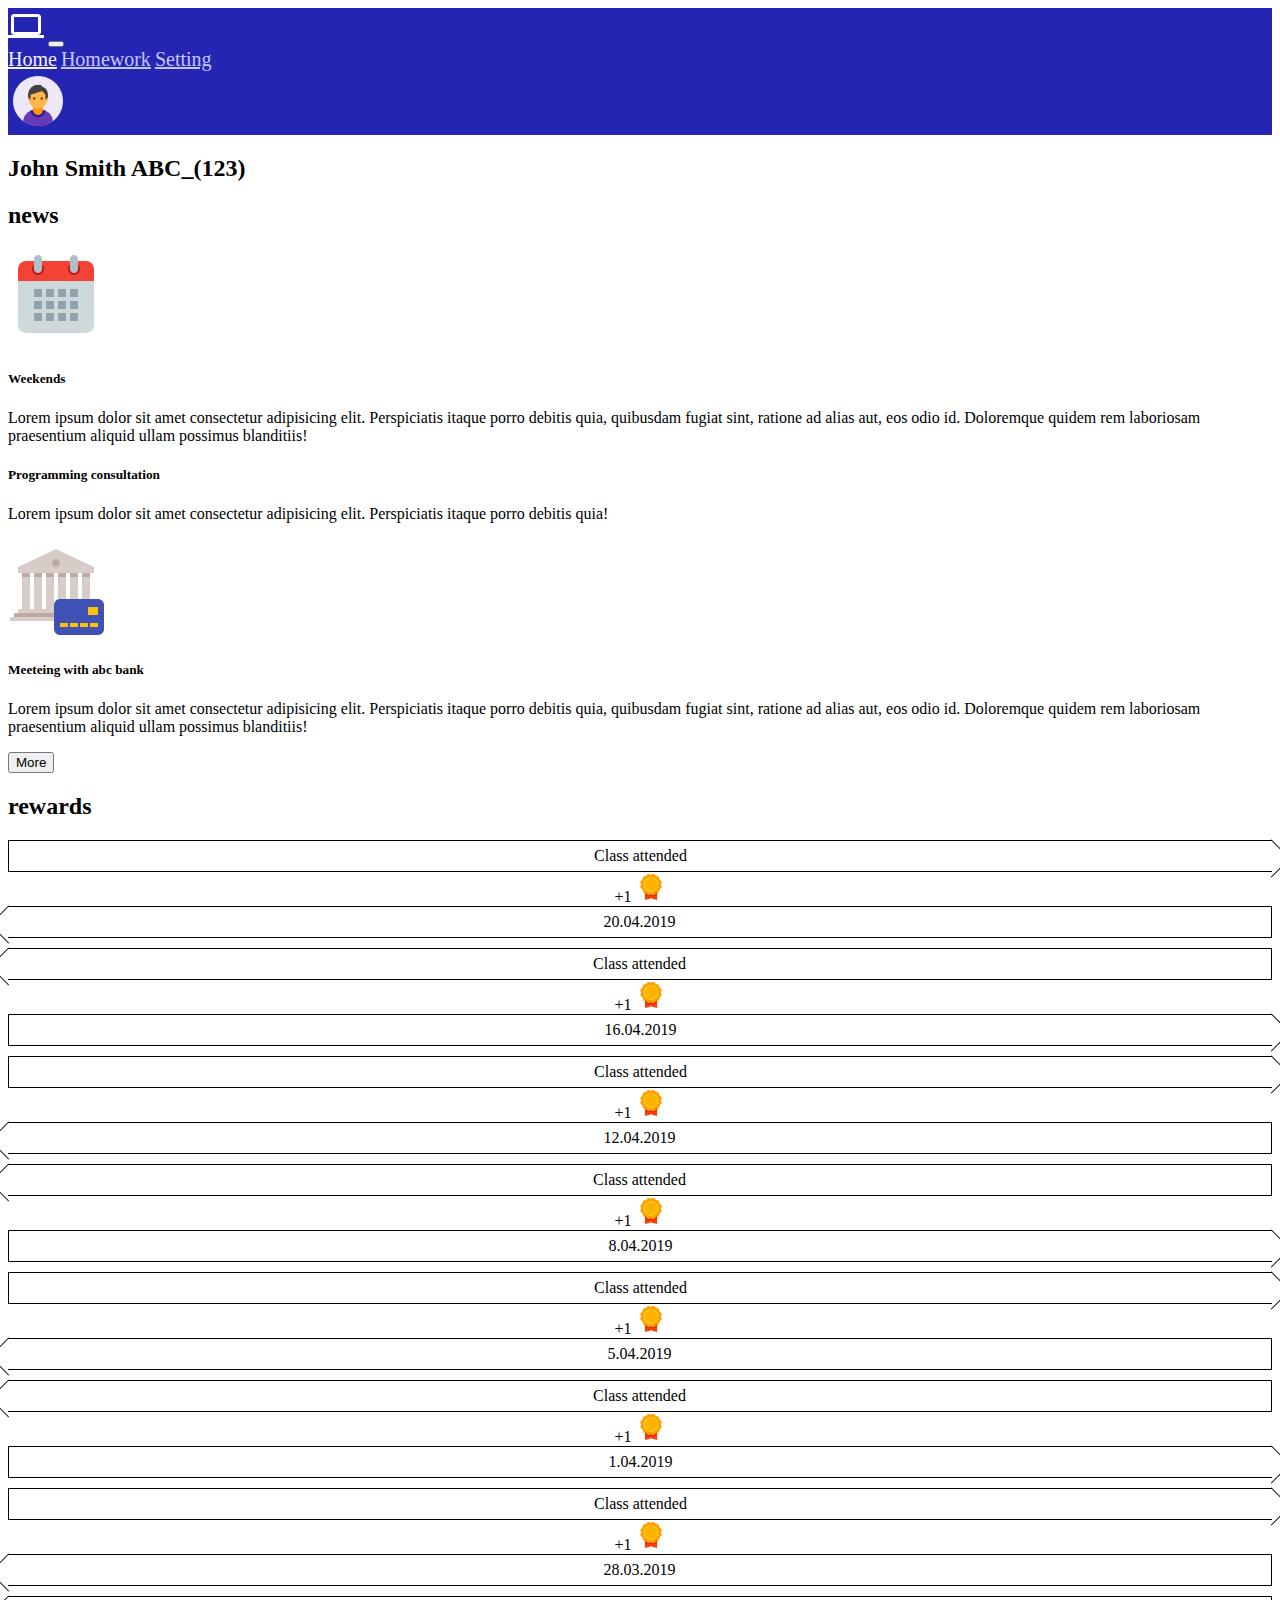
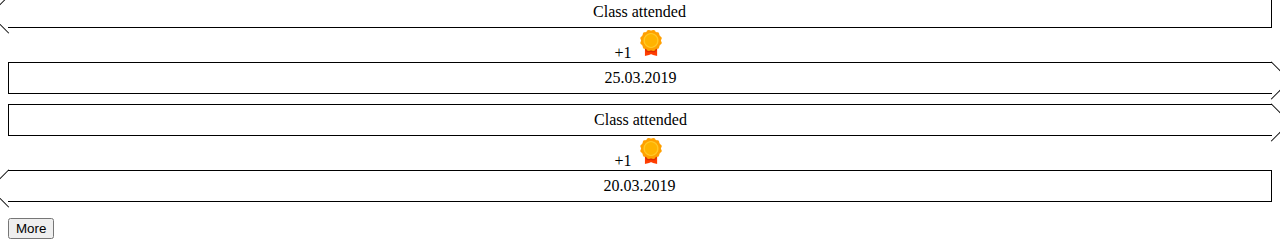
<file: index.html>
<!DOCTYPE html>
<html lang="en">
<head>
    <meta charset="UTF-8">
    <meta http-equiv="X-UA-Compatible" content="IE=edge">
    <meta name="viewport" content="width=device-width, initial-scale=1.0">
    <link href="https://cdn.jsdelivr.net/npm/bootstrap@5.2.2/dist/css/bootstrap.min.css" rel="stylesheet" integrity="sha384-Zenh87qX5JnK2Jl0vWa8Ck2rdkQ2Bzep5IDxbcnCeuOxjzrPF/et3URy9Bv1WTRi" crossorigin="anonymous">
    <script src="https://cdn.jsdelivr.net/npm/bootstrap@5.2.2/dist/js/bootstrap.bundle.min.js" integrity="sha384-OERcA2EqjJCMA+/3y+gxIOqMEjwtxJY7qPCqsdltbNJuaOe923+mo//f6V8Qbsw3" crossorigin="anonymous"></script>
    <link rel="stylesheet" href="./styles/style.css">
    <title>Document</title>
</head>
<body>
    <nav class="navbar navbar-dark navbar-expand-md header">
        <div class="container-md container-fluid">
          <a class="navbar-brand" href="index.html"><img src="icons/computer.svg" alt="computer"></a>
          <button class="navbar-toggler" type="button" data-bs-toggle="collapse" data-bs-target="#navbarNavAltMarkup" aria-controls="navbarNavAltMarkup" aria-expanded="false" aria-label="Toggle navigation">
            <span class="navbar-toggler-icon"></span>
          </button>
          <div class="collapse navbar-collapse" id="navbarNavAltMarkup">
            <div class="navbar-nav">
              <a class="nav-link active" aria-current="page" href="index.html">Home</a>
              <a class="nav-link" href="homework.html">Homework</a>
              <a class="nav-link" href="setting.html">Setting</a>
            </div>
          </div>
          <div class="user-icon col col-1 d-none d-md-block"><img src="icons/user-icon.png" width="60px" height="60px" alt="#"></div>
        </div>
      </nav>

    <div class="container-fluid">
        <div class="row mt-2 mt-md-5">
            <div class="col text-center">
                <h2>John Smith ABC_(123)</h2>
            </div>
        </div>
    </div>
    <div class="container-fluid mt-2 mt-md-5">
        <div class="row row-cols-md-2 justify-content-around">
            <div class="container-fluid news row">
                <div class="col">
                    <div class="row">
                        <div class="col text-center text-uppercase">
                            <h2>news</h2>
                        </div>
                    </div>
                    <div class="row">
                        <div class="media d-flex border border-1 border-dark mt-3 p-2">
                            <img src="icons/icons8-calendar-96.png" class=" d-none d-sm-block align-self-center mr-3" alt="calendar">
                            <div class="media-body mx-2">
                                <h5 class="mt-0 text-uppercase">Weekends</h5>
                                <p>Lorem ipsum dolor sit amet consectetur adipisicing elit. Perspiciatis itaque porro debitis quia, quibusdam fugiat sint, ratione ad alias aut, eos odio id. Doloremque quidem rem laboriosam praesentium aliquid ullam possimus blanditiis!</p>
                            </div>
                        </div>
                        <div class="media d-flex border border-1 border-dark border-top-0 p-2">
                            <div class="media-body">
                                <h5 class="mt-0 text-uppercase">Programming consultation</h5>
                                <p>Lorem ipsum dolor sit amet consectetur adipisicing elit. Perspiciatis itaque porro debitis quia!</p>
                            </div>
                        </div>
                        <div class="media d-flex border border-1 border-top-0 border-dark p-2">
                            <img src="icons/bank.png" class="d-none d-sm-block align-self-center mr-5" alt="bank">
                            <div class="media-body mx-2">
                                <h5 class="mt-0 text-uppercase">Meeteing with abc bank</h5>
                                <p>Lorem ipsum dolor sit amet consectetur adipisicing elit. Perspiciatis itaque porro debitis quia, quibusdam fugiat sint, ratione ad alias aut, eos odio id. Doloremque quidem rem laboriosam praesentium aliquid ullam possimus blanditiis!</p>
                            </div>
                        </div>
                        <button type="button" class="btn btn-secondary mt-3">More</button>
                    </div>
                </div>
                
            </div>
            <div class="rewards row">
                <div class="col mt-5 mt-md-0">
                    <div class="row text-center text-capitalize">
                        <h2>rewards</h2>
                    </div>
                    <ul class="reward-list mt-3">
                        <li class="reward-item d-flex flex-nowrap">
                            <div class="item-inner"><div class="reward-name text-nowrap">Class attended</div></div>
                            <div class="item-inner"><div class="medal text-nowrap">
                                <span class="fw-bold fs-4">+1</span>
                                <img src="icons/prize.png" width="30px" height="auto" alt="prize">
                            </div></div>
                            <div class="item-inner"><div class="reward-date text-nowrap">20.04.2019</div></div>
                        </li>                        
                        <li class="reward-item d-flex flex-nowrap">
                            <div class="item-inner"><div class="reward-name text-nowrap">Class attended</div></div>
                            <div class="item-inner"><div class="medal text-nowrap">
                                <span class="fw-bold fs-4">+1</span>
                                <img src="icons/prize.png" width="30px" height="auto" alt="prize">
                            </div></div>
                            <div class="item-inner"><div class="reward-date text-nowrap">16.04.2019</div></div>
                        </li>
                        <li class="reward-item d-flex flex-nowrap">
                            <div class="item-inner"><div class="reward-name text-nowrap">Class attended</div></div>
                            <div class="item-inner"><div class="medal text-nowrap">
                                <span class="fw-bold fs-4">+1</span>
                                <img src="icons/prize.png" width="30px" height="auto" alt="prize">
                            </div></div>
                            <div class="item-inner"><div class="reward-date text-nowrap">12.04.2019</div></div>
                        </li>
                        <li class="reward-item d-flex flex-nowrap">
                            <div class="item-inner"><div class="reward-name text-nowrap">Class attended</div></div>
                            <div class="item-inner"><div class="medal text-nowrap">
                                <span class="fw-bold fs-4">+1</span>
                                <img src="icons/prize.png" width="30px" height="auto" alt="prize">
                            </div></div>
                            <div class="item-inner"><div class="reward-date text-nowrap">8.04.2019</div></div>
                        </li>
                        <li class="reward-item d-flex flex-nowrap">
                            <div class="item-inner"><div class="reward-name text-nowrap">Class attended</div></div>
                            <div class="item-inner"><div class="medal text-nowrap">
                                <span class="fw-bold fs-4">+1</span>
                                <img src="icons/prize.png" width="30px" height="auto" alt="prize">
                            </div></div>
                            <div class="item-inner"><div class="reward-date text-nowrap">5.04.2019</div></div>
                        </li>
                        <li class="reward-item d-flex flex-nowrap">
                            <div class="item-inner"><div class="reward-name text-nowrap">Class attended</div></div>
                            <div class="item-inner"><div class="medal text-nowrap">
                                <span class="fw-bold fs-4">+1</span>
                                <img src="icons/prize.png" width="30px" height="auto" alt="prize">
                            </div></div>
                            <div class="item-inner"><div class="reward-date text-nowrap">1.04.2019</div></div>
                        </li>
                        <li class="reward-item d-flex flex-nowrap">
                            <div class="item-inner"><div class="reward-name text-nowrap">Class attended</div></div>
                            <div class="item-inner"><div class="medal text-nowrap">
                                <span class="fw-bold fs-4">+1</span>
                                <img src="icons/prize.png" width="30px" height="auto" alt="prize">
                            </div></div>
                            <div class="item-inner"><div class="reward-date text-nowrap">28.03.2019</div></div>
                        </li>
                        <li class="reward-item d-flex flex-nowrap">
                            <div class="item-inner"><div class="reward-name text-nowrap">Class attended</div></div>
                            <div class="item-inner"><div class="medal text-nowrap">
                                <span class="fw-bold fs-4">+1</span>
                                <img src="icons/prize.png" width="30px" height="auto" alt="prize">
                            </div></div>
                            <div class="item-inner"><div class="reward-date text-nowrap">25.03.2019</div></div>
                        </li>
                        <li class="reward-item d-flex flex-nowrap">
                            <div class="item-inner"><div class="reward-name text-nowrap">Class attended</div></div>
                            <div class="item-inner"><div class="medal text-nowrap">
                                <span class="fw-bold fs-4">+1</span>
                                <img src="icons/prize.png" width="30px" height="auto" alt="prize">
                            </div></div>
                            <div class="item-inner"><div class="reward-date text-nowrap">20.03.2019</div></div>
                        </li>
                    </ul>    
                </div>
                <button type="button" class="btn btn-light mt-2">More</button>
            </div>
        </div>
    </div>

    <script src="https://cdn.jsdelivr.net/npm/bootstrap@5.2.2/dist/js/bootstrap.bundle.min.js" integrity="sha384-OERcA2EqjJCMA+/3y+gxIOqMEjwtxJY7qPCqsdltbNJuaOe923+mo//f6V8Qbsw3" crossorigin="anonymous"></script>
    <script src="https://cdn.jsdelivr.net/npm/@popperjs/core@2.11.6/dist/umd/popper.min.js" integrity="sha384-oBqDVmMz9ATKxIep9tiCxS/Z9fNfEXiDAYTujMAeBAsjFuCZSmKbSSUnQlmh/jp3" crossorigin="anonymous"></script>
    <script src="https://cdn.jsdelivr.net/npm/bootstrap@5.2.2/dist/js/bootstrap.min.js" integrity="sha384-IDwe1+LCz02ROU9k972gdyvl+AESN10+x7tBKgc9I5HFtuNz0wWnPclzo6p9vxnk" crossorigin="anonymous"></script>
</body>
</html>
</file>
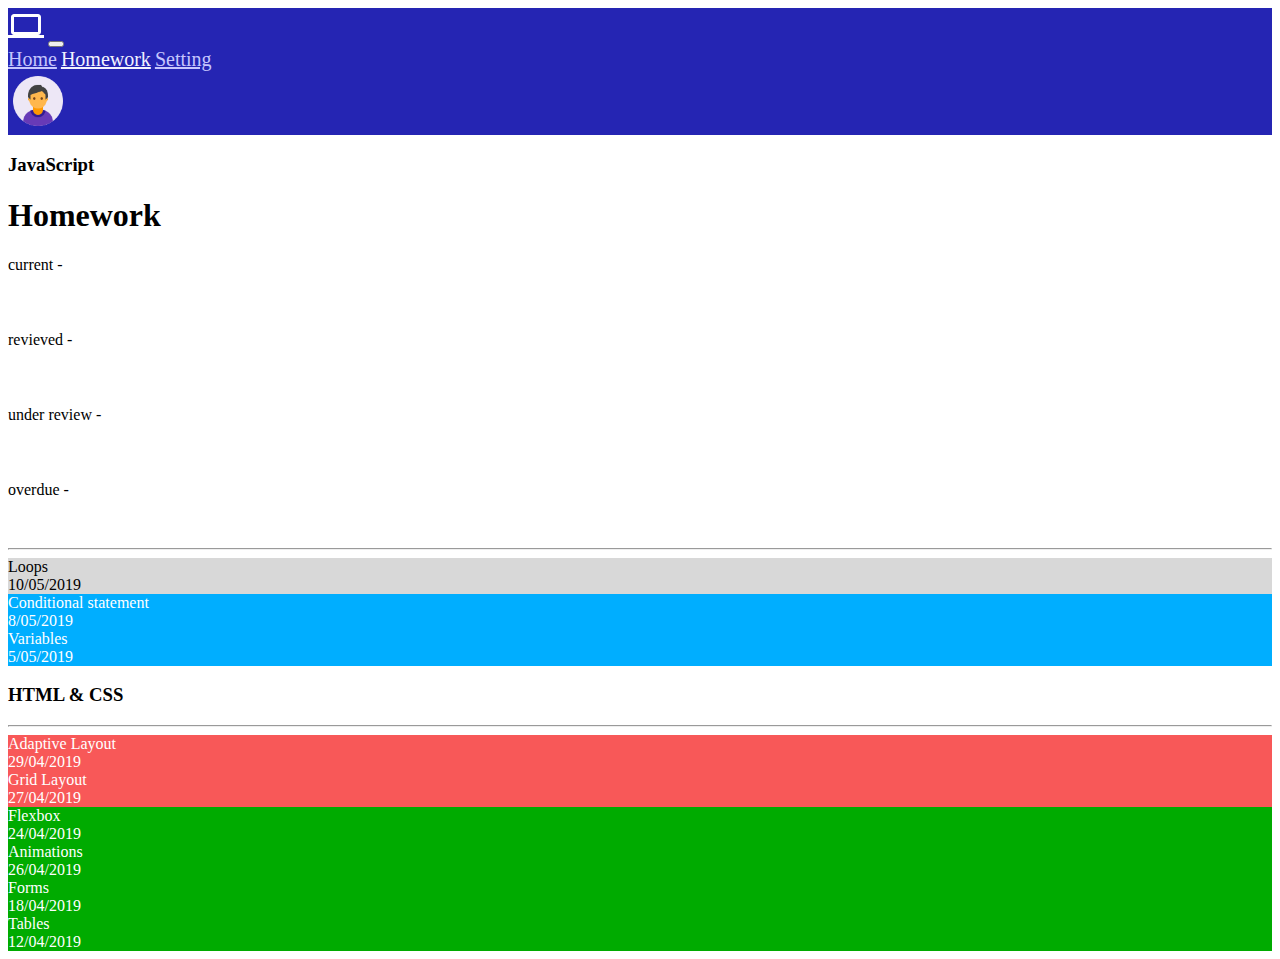
<file: homework.html>
<!DOCTYPE html>
<html lang="en">
<head>
    <meta charset="UTF-8">
    <meta http-equiv="X-UA-Compatible" content="IE=edge">
    <meta name="viewport" content="width=device-width, initial-scale=1.0">
    <link href="https://cdn.jsdelivr.net/npm/bootstrap@5.2.2/dist/css/bootstrap.min.css" rel="stylesheet" integrity="sha384-Zenh87qX5JnK2Jl0vWa8Ck2rdkQ2Bzep5IDxbcnCeuOxjzrPF/et3URy9Bv1WTRi" crossorigin="anonymous">
    <script src="https://cdn.jsdelivr.net/npm/bootstrap@5.2.2/dist/js/bootstrap.bundle.min.js" integrity="sha384-OERcA2EqjJCMA+/3y+gxIOqMEjwtxJY7qPCqsdltbNJuaOe923+mo//f6V8Qbsw3" crossorigin="anonymous"></script>
    <link rel="stylesheet" href="styles/style.css">
    <title>bootstrap</title>
</head>
<body>
    
    <nav class="navbar navbar-dark navbar-expand-md header">
        <div class="container-md container-fluid">
          <a class="navbar-brand" href="index.html"><img src="icons/computer.svg" alt="computer"></a>
          <button class="navbar-toggler" type="button" data-bs-toggle="collapse" data-bs-target="#navbarNavAltMarkup" aria-controls="navbarNavAltMarkup" aria-expanded="false" aria-label="Toggle navigation">
            <span class="navbar-toggler-icon"></span>
          </button>
          <div class="collapse navbar-collapse" id="navbarNavAltMarkup">
            <div class="navbar-nav">
              <a class="nav-link" aria-current="page" href="index.html">Home</a>
              <a class="nav-link active" href="homework.html">Homework</a>
              <a class="nav-link" href="setting.html">Setting</a>
            </div>
          </div>
          <div class="user-icon col col-1 d-none d-md-block"><img src="icons/user-icon.png" width="60px" height="60px" alt="#"></div>
        </div>
      </nav>

    <div class="main">
        <div class="container">
            <div class="row d-flex justify-content-between pt-4">
                <div class="subtitle col-12 col-sm-4 order-1 order-sm-0 align-self-end">
                    <h3>JavaScript</h3>
                </div>
                <div class="page-title col-12 col-sm-4 order-sm-0 text-center mb-3 mb-sm-1 align-items-end">
                    <h1>Homework</h1>
                </div>
                <div class="legend col-12 col-sm-4 d-none d-sm-flex flex-column align-items-end">
                    <div class="current d-flex">
                        <p>current - </p>
                        <div class="round bg-secondary ms-1"></div>
                    </div>
                    <div class="revieved d-flex">
                        <p>revieved - </p>
                        <div class="round bg-success ms-1"></div>
                    </div>
                    <div class="under-review d-flex">
                        <p>under review - </p>
                        <div class="round bg-primary ms-1"></div>
                    </div>
                    <div class="overdue d-flex">
                        <p>overdue - </p>
                        <div class="round bg-danger ms-1"></div>
                    </div>
                </div>            
            </div>
            <hr>
        </div>
        
        <div class="task-cards">
            <div class="container">
                <div class="row gx-3 gy-1">
                    <div class="col-12 col-md-6 col-lg-4">
                        <div class="card-current card  p-3">
                            <div class="card-title fs-4 fw-bold mb-2">Loops</div>
                            <div class="card-subtitle text-secondary">10/05/2019</div>
                        </div>
                    </div>
                    <div class="col-12 col-md-6 col-lg-4">
                        <div class="card-under-rev card p-3">
                            <div class="card-title fs-4 fw-bold mb-2">Conditional statement</div>
                            <div class="card-subtitle">8/05/2019</div>
                        </div>
                    </div>
                    <div class="col-12 col-md-6 col-lg-4">
                        <div class="card-under-rev card p-3">
                            <div class="card-title fs-4 fw-bold mb-2">Variables</div>
                            <div class="card-subtitle">5/05/2019</div>
                        </div>
                    </div>
                </div>
                <div class="html mt-5">
                    <h3>HTML & CSS</h3>
                    <hr>
                    <div class="row gx-3 gy-1">
                        <div class="col-12 col-md-6 col-lg-4">
                            <div class="card-overdue card  p-3">
                                <div class="card-title fs-4 fw-bold mb-2">Adaptive Layout</div>
                                <div class="card-subtitle">29/04/2019</div>
                            </div>
                        </div>
                        <div class="col-12 col-md-6 col-lg-4">
                            <div class="card-overdue card p-3">
                                <div class="card-title fs-4 fw-bold mb-2">Grid Layout</div>
                                <div class="card-subtitle">27/04/2019</div>
                            </div>
                        </div>
                        <div class="col-12 col-md-6 col-lg-4">
                            <div class="card-rev card p-3">
                                <div class="card-title fs-4 fw-bold mb-2">Flexbox</div>
                                <div class="card-subtitle">24/04/2019</div>
                            </div>
                        </div>
                        <div class="col-12 col-md-6 col-lg-4">
                            <div class="card-rev card  p-3">
                                <div class="card-title fs-4 fw-bold mb-2">Animations</div>
                                <div class="card-subtitle">26/04/2019</div>
                            </div>
                        </div>
                        <div class="col-12 col-md-6 col-lg-4">
                            <div class="card-rev card p-3">
                                <div class="card-title fs-4 fw-bold mb-2">Forms</div>
                                <div class="card-subtitle">18/04/2019</div>
                            </div>
                        </div>
                        <div class="col-12 col-md-6 col-lg-4">
                            <div class="card-rev card p-3">
                                <div class="card-title fs-4 fw-bold mb-2">Tables</div>
                                <div class="card-subtitle">12/04/2019</div>
                            </div>
                        </div>
                    </div>
                </div>
            </div>
        </div>
    </div>    

<script src="https://cdn.jsdelivr.net/npm/@popperjs/core@2.11.6/dist/umd/popper.min.js" integrity="sha384-oBqDVmMz9ATKxIep9tiCxS/Z9fNfEXiDAYTujMAeBAsjFuCZSmKbSSUnQlmh/jp3" crossorigin="anonymous"></script>
<script src="https://cdn.jsdelivr.net/npm/bootstrap@5.2.2/dist/js/bootstrap.min.js" integrity="sha384-IDwe1+LCz02ROU9k972gdyvl+AESN10+x7tBKgc9I5HFtuNz0wWnPclzo6p9vxnk" crossorigin="anonymous"></script>
</body>
</html>
</file>
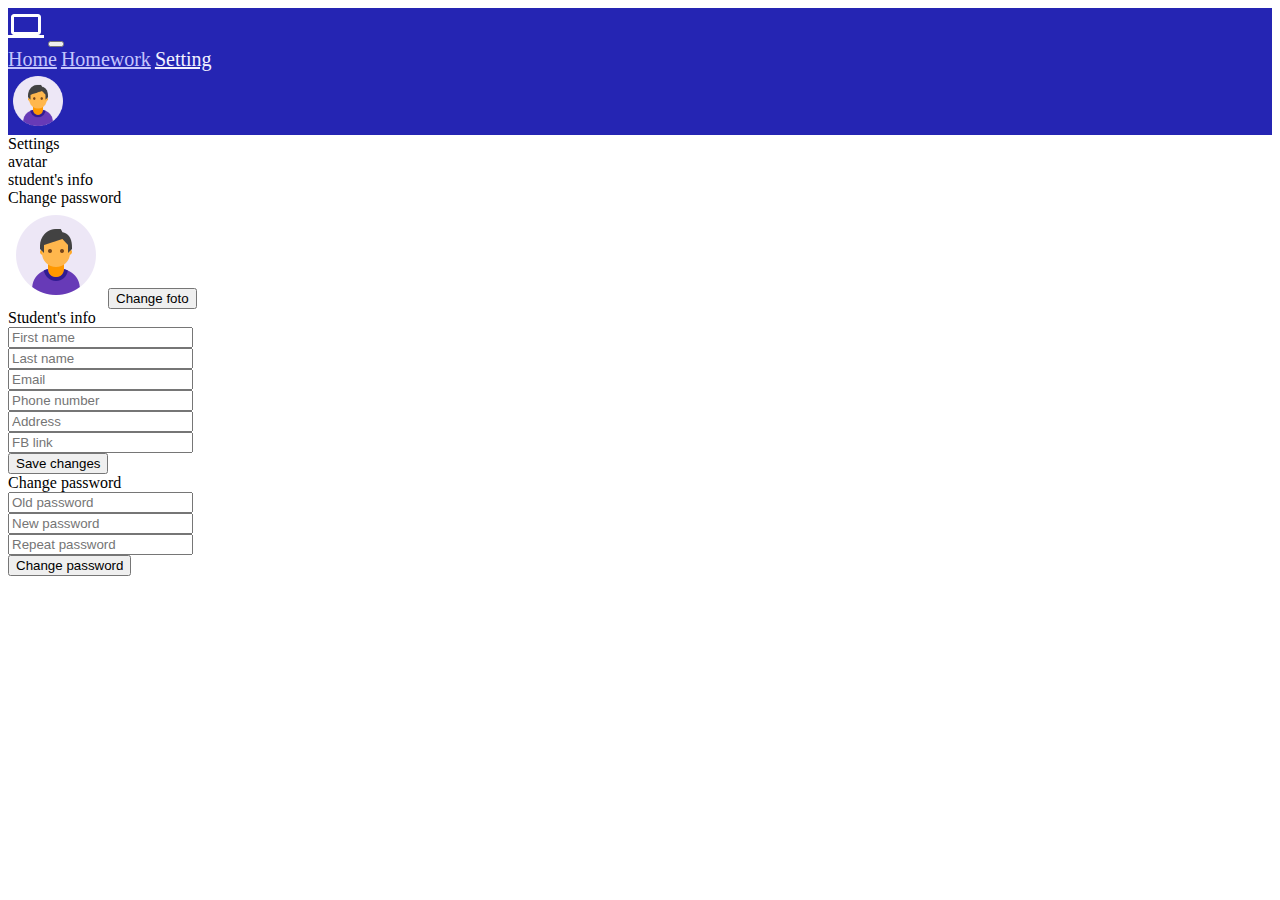
<file: setting.html>
<!DOCTYPE html>
<html lang="en">
<head>
    <meta charset="UTF-8">
    <meta http-equiv="X-UA-Compatible" content="IE=edge">
    <meta name="viewport" content="width=device-width, initial-scale=1.0">
    <link href="https://cdn.jsdelivr.net/npm/bootstrap@5.2.2/dist/css/bootstrap.min.css" rel="stylesheet" integrity="sha384-Zenh87qX5JnK2Jl0vWa8Ck2rdkQ2Bzep5IDxbcnCeuOxjzrPF/et3URy9Bv1WTRi" crossorigin="anonymous">
    <script src="https://cdn.jsdelivr.net/npm/bootstrap@5.2.2/dist/js/bootstrap.bundle.min.js" integrity="sha384-OERcA2EqjJCMA+/3y+gxIOqMEjwtxJY7qPCqsdltbNJuaOe923+mo//f6V8Qbsw3" crossorigin="anonymous"></script>
    <link rel="stylesheet" href="styles/style.css">
    <title>bootstrap</title>
</head>
<body>
    
    <nav class="navbar navbar-dark navbar-expand-md header">
        <div class="container-md container-fluid">
          <a class="navbar-brand" href="index.html"><img src="icons/computer.svg" alt="computer"></a>
          <button class="navbar-toggler" type="button" data-bs-toggle="collapse" data-bs-target="#navbarNavAltMarkup" aria-controls="navbarNavAltMarkup" aria-expanded="false" aria-label="Toggle navigation">
            <span class="navbar-toggler-icon bi"></span>
          </button>
          <div class="collapse navbar-collapse" id="navbarNavAltMarkup">
            <div class="navbar-nav">
              <a class="nav-link" aria-current="page" href="index.html">Home</a>
              <a class="nav-link" href="homework.html">Homework</a>
              <a class="nav-link active" href="setting.html">Setting</a>
            </div>
          </div>
          <div class="user-icon col col-1 d-none d-md-block"><img src="icons/user-icon.png" width="60px" height="60px" alt="#"></div>
        </div>
      </nav>
      <div class="container-fluid">
        <div class="row mt-2 mt-md-5">
            <div class="col text-center fs-1">Settings</div>
        </div>
      </div>
      <div class="container-fluid container-lg">
            <div class="row mt-2 mt-md-5 bg-info d-none d-md-flex p-2 rounded-2">
                <div class="col-2 text-center text-uppercase fs-4">avatar</div>
                <div class="col-5 text-center text-uppercase fs-4">student's info</div>
                <div class="col-5 text-center text-uppercase fs-4">Change password</div>
            </div>
        <div class="container-fluid container-lg">
                <div class="row mt-2 p-0 justify-content-center">
                    <div class="col-12 col-sm-8 col-md-2 mt-2 mt-md-0  text-center">
                        <img src="icons/user-icon.png" width="auto" height="auto" alt="#">
                        <button type="button" class="btn btn-secondary w-100">Change foto</button>
                    </div>
                    <div class="col-12 col-sm-8 col-md-5 mt-5 mt-md-0">
                        <div class="container-fluid">
                            <div class="row">
                                <div class="col d-block d-md-none bg-info mb-3 p-2 text-center text-uppercase">
                                    Student's info
                                </div>
                            </div>
                        </div>
                        <form>
                            <div class="mb-3">
                            <input type="text" class="form-control" placeholder="First name" id="exampleInputEmail1">
                            </div>
                            <div class="mb-3">
                            <input type="text" class="form-control" placeholder="Last name" id="exampleInputPassword1">
                            </div>
                            <div class="mb-3">
                                <input type="email" class="form-control" placeholder="Email" id="exampleInputEmail1">
                            </div>
                            <div class="mb-3">
                                <input type="tel" class="form-control" placeholder="Phone number" id="exampleInputEmail1">
                            </div>
                            <div class="mb-3">
                                <input type="text" class="form-control" placeholder="Address" id="exampleInputEmail1">
                            </div>
                            <div class="mb-3">
                                <input type="url" class="form-control" placeholder="FB link" id="exampleInputEmail1">
                            </div>
                            <button class="btn btn-secondary w-100">Save changes</button>
                        </form>
                    </div>
                    <div class="col-12 col-sm-8 col-md-5 mt-5 mt-md-0">
                        <div class="container-fluid">
                            <div class="row">
                                <div class="col d-block d-md-none bg-info mb-3 p-2 text-center text-uppercase">
                                    Change password
                                </div>
                            </div>
                        </div>
                        <form action="#">
                            <div class="mb-3">
                                <input type="password" class="form-control" placeholder="Old password" id="exampleInputEmail1">
                            </div>
                            <div class="mb-3">
                                <input type="password" class="form-control" placeholder="New password" id="exampleInputPassword1">
                            </div>
                            <div class="mb-3">
                                <input type="password" class="form-control" placeholder="Repeat password" id="exampleInputEmail1">
                            </div>
                            <button class="btn btn-secondary w-100">Change password</button>
                        </form>
                    </div>
                </div>
      </div>

<script src="https://cdn.jsdelivr.net/npm/@popperjs/core@2.11.6/dist/umd/popper.min.js" integrity="sha384-oBqDVmMz9ATKxIep9tiCxS/Z9fNfEXiDAYTujMAeBAsjFuCZSmKbSSUnQlmh/jp3" crossorigin="anonymous"></script>
<script src="https://cdn.jsdelivr.net/npm/bootstrap@5.2.2/dist/js/bootstrap.min.js" integrity="sha384-IDwe1+LCz02ROU9k972gdyvl+AESN10+x7tBKgc9I5HFtuNz0wWnPclzo6p9vxnk" crossorigin="anonymous"></script>
</body>
</html>
</file>
<file: styles/style.css>
.header {
    background-color: #2525b3;
}

ul{
    padding: 0;
}
li a{
    text-decoration: none;
    color:  #c5c5fd;
    transition: all 0.4s;
}

li a:hover {
    cursor: pointer;
    color: #fff;
}

li.active a{
    color:#f2f2ff;
}

.round {
    width: 25px;
    height: 25px;
    border-radius: 50%;
}
.card {
    transition: all 0.3s;
}
.card:hover {
    opacity: 0.8;
}
.card-current {
    background-color: #d8d8d8;
}

.card-rev {
    background-color: #00ab00;
    color: #fff;
}

.card-under-rev {
    background-color: #00aeff;
    color: #fff;
}

.card-overdue {
    background-color: #f85858;
    color: #fff;
}
.nav-link {
    color: #c5c5fd;
    font-size: 20px;
}
.active{
    color:#f2f2ff !important;
}
.reward-item {
    margin-bottom: 10px;
}
.reward-item:last-child{
    margin-bottom: 0;
}
.item-inner {
    flex: 1 0 33.33%;
    text-align: center;
}
.reward-name{
    padding: 6px;
    position: relative;
    border: 1px solid #000;
    border-right: none;
}
.reward-name::after {
    content: "";
    border: 1px solid black;
    border-bottom: none;
    border-left: none;
    position: absolute;
    top: 4.5px;
    right: -13px;
    width: 26px;
    height: 26px;
    transform: rotate(45deg);
}

.reward-date {
    padding: 6px;
    position: relative;
    border: 1px solid #000;
    border-left: none;
}
.reward-date::before {
    content: "";
    border: 1px solid black;
    border-top: none;
    border-right: none;
    position: absolute;
    top: 4.5px;
    left: -13px;
    width: 26px;
    height: 26px;
    transform: rotate(45deg);
}
li.reward-item:nth-child(even){
    flex-direction: row-reverse;
}
li.reward-item:nth-child(even) .reward-name::after{
    content: none;
}
li.reward-item:nth-child(even) .reward-date::before{
    content: none;
}
li.reward-item:nth-child(even) .reward-name::before{
    content: "";
    border: 1px solid black;
    border-top: none;
    border-right: none;
    position: absolute;
    top: 4.5px;
    left: -13px;
    width: 26px;
    height: 26px;
    transform: rotate(45deg);
}
li.reward-item:nth-child(even) .reward-date::after{
    content: "";
    border: 1px solid black;
    border-bottom: none;
    border-left: none;
    position: absolute;
    top: 4.5px;
    right: -13px;
    width: 26px;
    height: 26px;
    transform: rotate(45deg);
}
li.reward-item:nth-child(even) .reward-date{
    border: 1px solid #000;
    border-right: none;
}
li.reward-item:nth-child(even) .reward-name{
    border: 1px solid #000;
    border-left: none;
}
</file>
